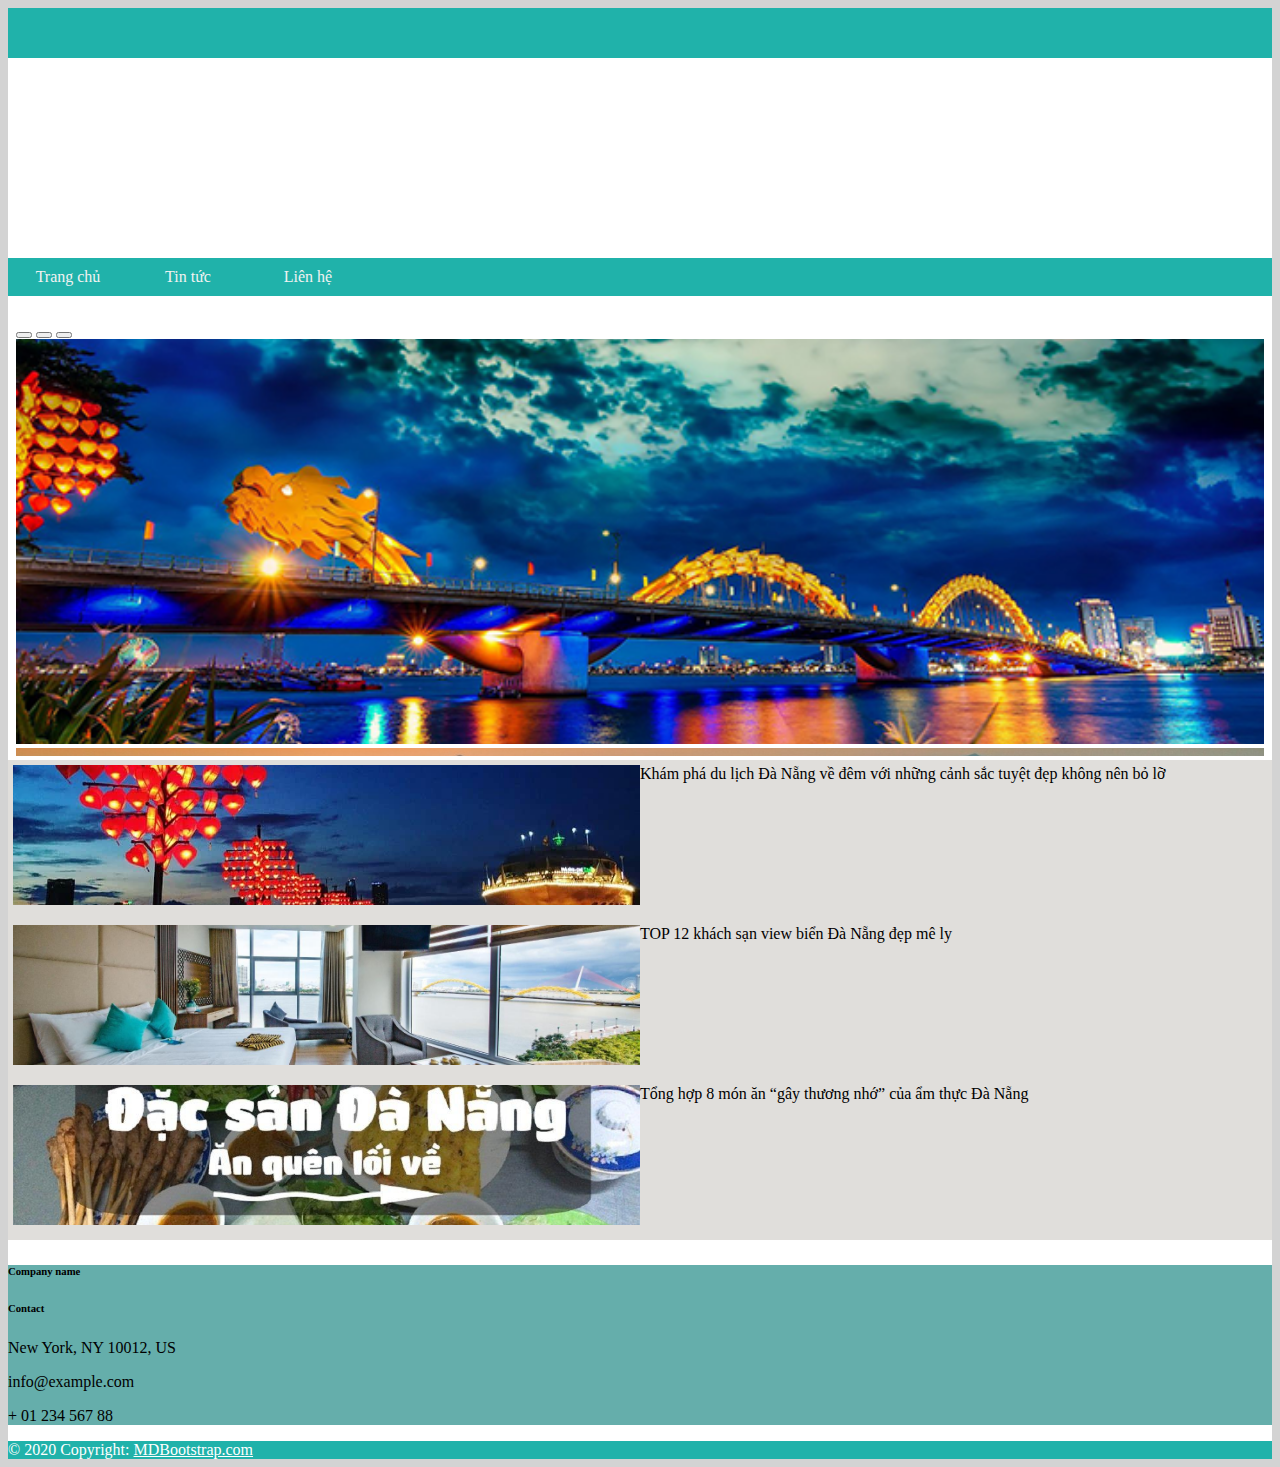
<file: index.html>
<!DOCTYPE html>
<html lang="en">

<head>
    <meta charset="UTF-8">
    <meta http-equiv="X-UA-Compatible" content="IE=edge">
    <meta name="viewport" content="width=device-width, initial-scale=1.0">
    <title>Document</title>
    <link rel="stylesheet" href="https://cdnjs.cloudflare.com/ajax/libs/font-awesome/6.4.0/css/all.min.css"
        integrity="sha512-iecdLmaskl7CVkqkXNQ/ZH/XLlvWZOJyj7Yy7tcenmpD1ypASozpmT/E0iPtmFIB46ZmdtAc9eNBvH0H/ZpiBw=="
        crossorigin="anonymous" referrerpolicy="no-referrer" />
    <link href="https://cdn.jsdelivr.net/npm/bootstrap@5.0.2/dist/css/bootstrap.min.css" rel="stylesheet"
        integrity="sha384-EVSTQN3/azprG1Anm3QDgpJLIm9Nao0Yz1ztcQTwFspd3yD65VohhpuuCOmLASjC" crossorigin="anonymous">
    <link rel="stylesheet" href="./css/id.css">
</head>

<body>

    <div class="container">
        <div class="row r1">
            <div class="col-md-12">
                <div class="row r11">
                </div>
                <div class="row r12">

                </div>
                <div class="row r13">
                    <!-- start nav -->
                    <div class="navbar">
                        <a href="home.html" target="page">Trang chủ</a>
                        <a href="#">Tin tức</a>
                        <a href="contact.html" target="page">Liên hệ</a>
                    </div>
                    <!-- finish nav -->

                </div>
            </div>
        </div>
        <div class="row r2">
            <iframe name="page" src="home.html" scrolling="auto" frameborder="0"></iframe>
        </div>
        <div class="row r3">
            <div class="col-md-4 c41">
                <div class="anh">
                    <img src="./images/a1.jpeg" alt="" width="100%" height="140px" style="object-fit: cover;">
                </div>
                <div class="text">
                    Khám phá du lịch Đà Nẵng về đêm với những cảnh sắc tuyệt đẹp không nên bỏ lỡ
                </div>
            </div>
            <div class="col-md-4 c41">
                <div class="anh">
                    <img src="./images/a2.jpeg" alt="" width="100%" height="140px" style="object-fit: cover;">
                </div>
                <div class="text">
                    TOP 12 khách sạn view biển Đà Nẵng đẹp mê ly
                </div>
            </div>
            <div class="col-md-4 c41">
                <div class="anh">
                    <img src="./images/a3.jpeg" alt="" width="100%" height="140px" style="object-fit: cover;">
                </div>
                <div class="text">
                    Tổng hợp 8 món ăn “gây thương nhớ” của ẩm thực Đà Nẵng
                </div>
            </div>


        </div>
        <div class="row r4">
            <div class="col-md-6">
                <h6><i class="fas fa-gem me-3 text-secondary"></i>Company name
                </h6>
            </div>
            <div class="col-md-6">
                <h6 class="text-uppercase fw-bold mb-4">Contact</h6>
                <p><i class="fas fa-home me-3"></i> New York, NY 10012, US</p>
                <p>
                    <i class="fas fa-envelope me-3"></i>
                    info@example.com
                </p>
                <p><i class="fas fa-phone me-3"></i> + 01 234 567 88</p>
        
            </div>
        </div>
        <div class="row r5">
            <div class="col-md-12">
                <footer class=" text-center text-lg-start" style="background-color: lightseagreen;">
                    <!-- Copyright -->
                    <div class="text-center p-3" style="color:white">
                        © 2020 Copyright:
                        <a style="color: white;" href="https://mdbootstrap.com/">MDBootstrap.com</a>
                    </div>
                    <!-- Copyright -->
                </footer>
            </div>
        </div>
    </div>
    <script src="https://cdn.jsdelivr.net/npm/bootstrap@5.0.2/dist/js/bootstrap.bundle.min.js"
        integrity="sha384-MrcW6ZMFYlzcLA8Nl+NtUVF0sA7MsXsP1UyJoMp4YLEuNSfAP+JcXn/tWtIaxVXM"
        crossorigin="anonymous"></script>
</body>

</html>
</file>
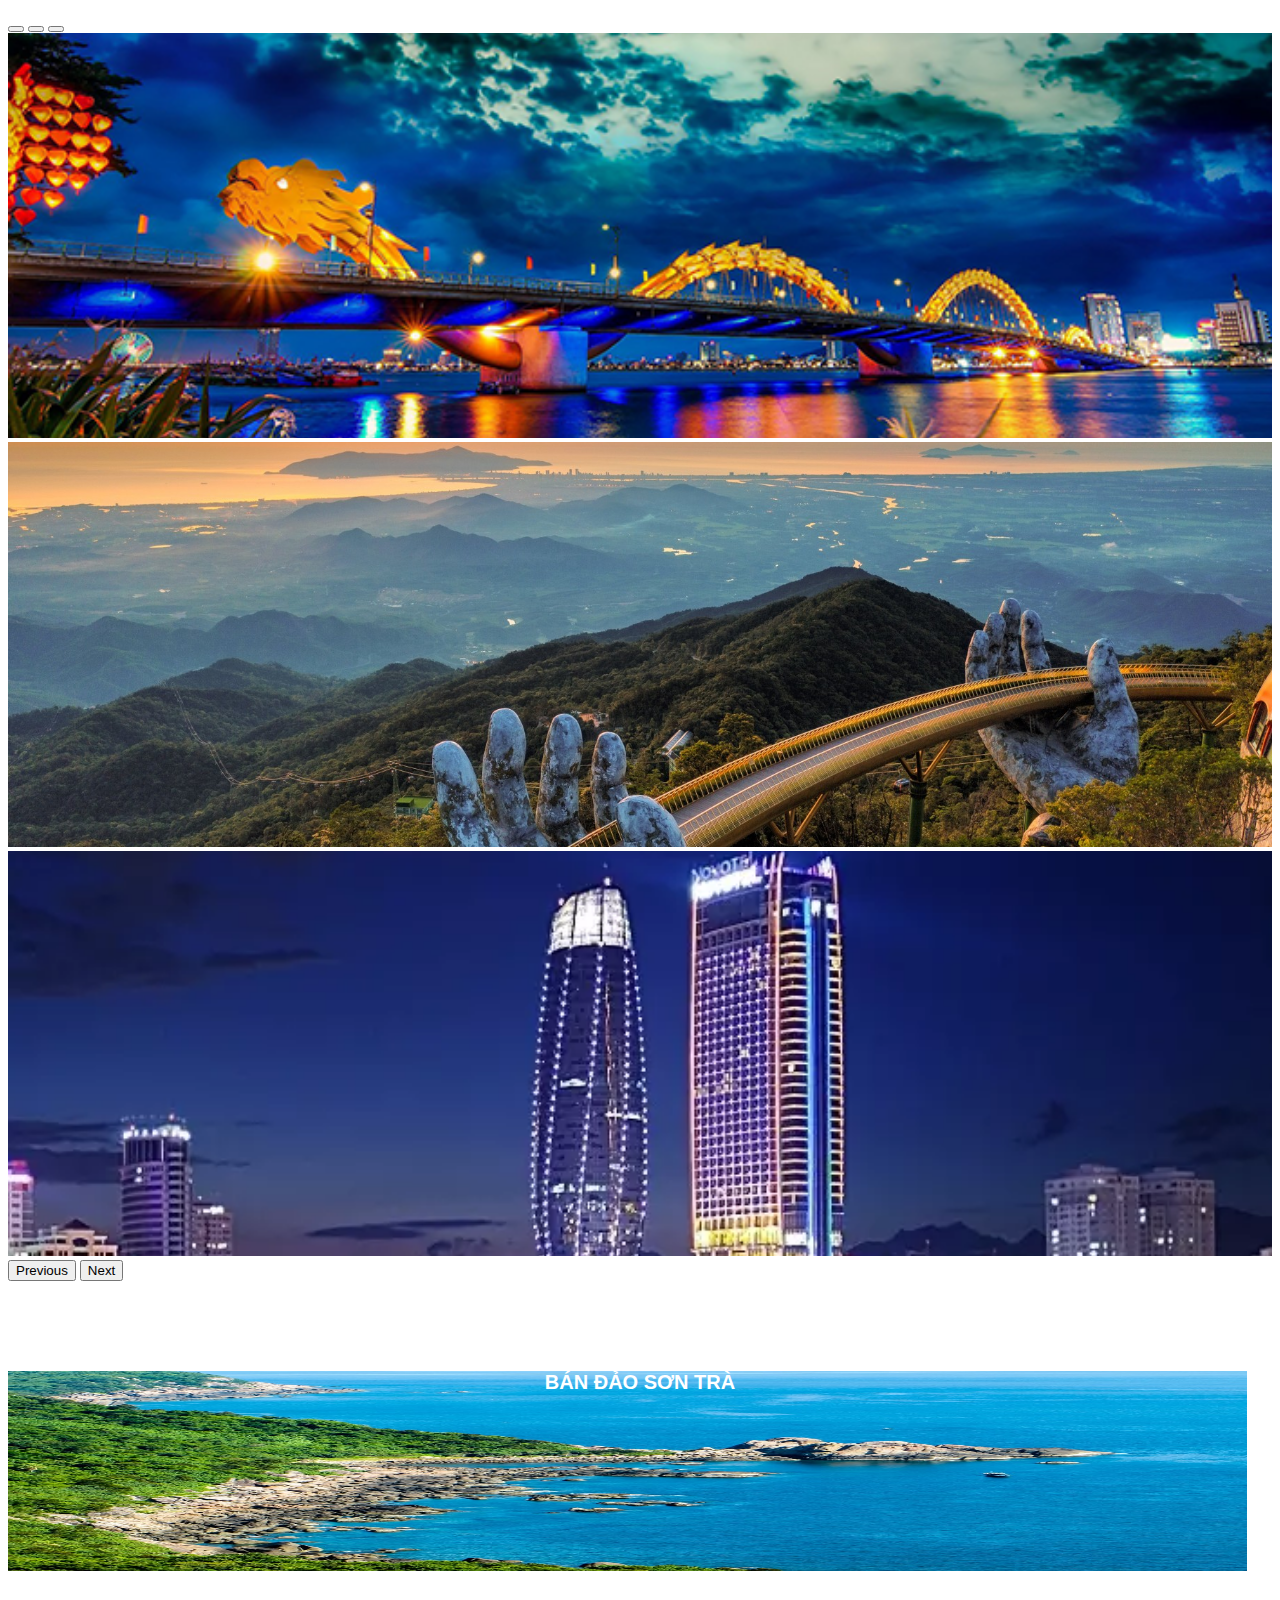
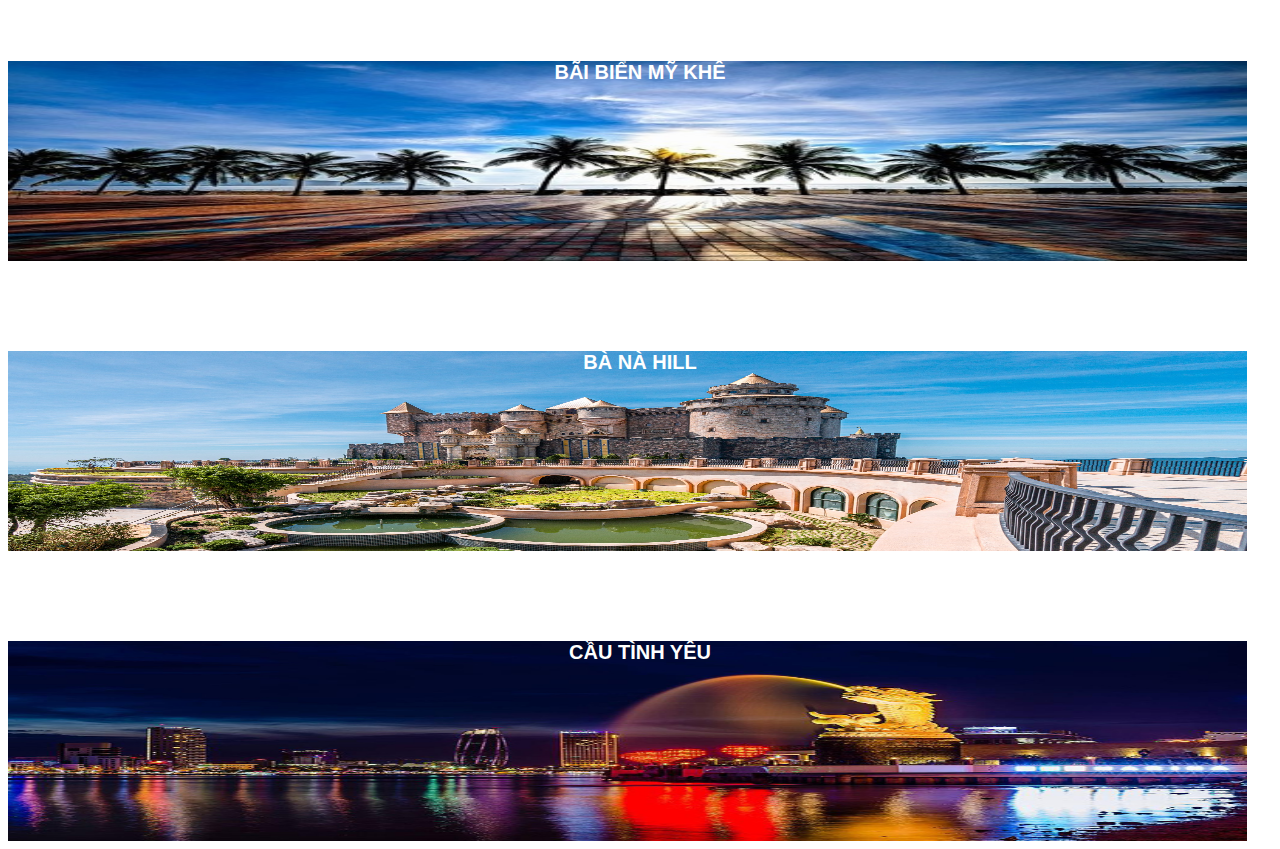
<file: home.html>
<!DOCTYPE html>
<html lang="en">

<head>
    <meta charset="UTF-8">
    <meta http-equiv="X-UA-Compatible" content="IE=edge">
    <meta name="viewport" content="width=device-width, initial-scale=1.0">
    <title>Document</title>
    <link href="https://cdn.jsdelivr.net/npm/bootstrap@5.0.2/dist/css/bootstrap.min.css" rel="stylesheet"
        integrity="sha384-EVSTQN3/azprG1Anm3QDgpJLIm9Nao0Yz1ztcQTwFspd3yD65VohhpuuCOmLASjC" crossorigin="anonymous">
    <style>
        .r2{
            margin-top: 15px;
        }
        .r22 {
            margin-top: 5px;
        }

        .c61 {
            background-image: url('./images/t1.jpeg');
            background-repeat: no-repeat;
            background-size: cover;
            background-size: 98% 100%;
            background-position: left;
            position: relative;
            height: 200px;
        }
        .c62 {
            background-image: url('./images/t2.jpeg');
            background-repeat: no-repeat;
            background-size: cover;
            background-size: 98% 100%;
            background-position: left;
            position: relative;
            height: 200px;
        }
        .c63 {
            background-image: url('./images/t3.jpeg');
            background-repeat: no-repeat;
            background-size: cover;
            background-size: 98% 100%;
            background-position: left;
            position: relative;
            height: 200px;
        }
        .c64 {
            background-image: url('./images/t4.jpeg');
            background-repeat: no-repeat;
            background-size: cover;
            background-size: 98% 100%;
            background-position: left;
            position: relative;
            height: 200px;
        }
        .location {
            margin: 90px 0px;
            color:white;
            text-align: center;
            font-weight: bold;
            font-size: 20px;
            font-family:Verdana, Geneva, Tahoma, sans-serif;
        }
        @media screen and (max-width:600px){
            img{
                height: 200px;
            }
            .c61,.c62,.c63,.c64{
margin-top: 5px;
            }
        }
    </style>
</head>

<body>
    <div class="row r2">
        <div class="col-md-6">
            <!-- start slide -->
            <div id="carouselExampleIndicators" class="carousel slide" data-bs-ride="carousel">
                <div class="carousel-indicators">
                    <button type="button" data-bs-target="#carouselExampleIndicators" data-bs-slide-to="0"
                        class="active" aria-current="true" aria-label="Slide 1"></button>
                    <button type="button" data-bs-target="#carouselExampleIndicators" data-bs-slide-to="1"
                        aria-label="Slide 2"></button>
                    <button type="button" data-bs-target="#carouselExampleIndicators" data-bs-slide-to="2"
                        aria-label="Slide 3"></button>
                </div>
                <div class="carousel-inner">
                    <div class="carousel-item active">
                        <img src="./images/sl1.png" class="d-block w-100" alt="..." width="100%" height="405px"
                            style="object-fit: cover;">
                    </div>
                    <div class="carousel-item">
                        <img src="./images/sl2.jpeg" class="d-block w-100" alt="..." width="100%" height="405px"
                            style="object-fit: cover;">
                    </div>
                    <div class="carousel-item">
                        <img src="./images/sl3.webp" class="d-block w-100" alt="..." width="100%" height="405px"
                            style="object-fit: cover;">
                    </div>
                </div>
                <button class="carousel-control-prev" type="button" data-bs-target="#carouselExampleIndicators"
                    data-bs-slide="prev">
                    <span class="carousel-control-prev-icon" aria-hidden="true"></span>
                    <span class="visually-hidden">Previous</span>
                </button>
                <button class="carousel-control-next" type="button" data-bs-target="#carouselExampleIndicators"
                    data-bs-slide="next">
                    <span class="carousel-control-next-icon" aria-hidden="true"></span>
                    <span class="visually-hidden">Next</span>
                </button>
            </div>
            <!-- finish slide -->
        </div>
        <div class="col-md-6">
            <div class="row r21">
                <div class="col-md-6 c61">
                    <!-- <img src="./images/at.jpeg" alt="" width="100%" height="150px" style="object-fit: cover;"> -->
                    
                    <div class="location">BÁN ĐẢO SƠN TRÀ</div>
                </div>
                <div class="col-md-6 c62">
                    <div class="location">BÃI BIỂN MỸ KHÊ</div>
                    
                </div>
            </div>
            <div class="row r22">
                <div class="col-md-6 c63">
                    <p class="location">BÀ NÀ HILL</p>
                </div>
                <div class="col-md-6 c64">
                    <p class="location">CẦU TÌNH YÊU</p>
                </div>
            </div>
        </div>
    </div>
    <script src="https://cdn.jsdelivr.net/npm/bootstrap@5.0.2/dist/js/bootstrap.bundle.min.js"
        integrity="sha384-MrcW6ZMFYlzcLA8Nl+NtUVF0sA7MsXsP1UyJoMp4YLEuNSfAP+JcXn/tWtIaxVXM"
        crossorigin="anonymous"></script>
</body>

</html>
</file>
<file: css/id.css>
body{
    background-color:lightgray;
}
.container{
    height: auto;
    background-color: white;
}
iframe[name=page]{
    width: 100%;
    min-height: 450px;
}
.r11{
    background-color:lightseagreen ;
    height: 50px;
}
.r12{
    background-color: white;
    height: 200px;
}
.r13{
    background-color: lightseagreen;
    height: auto;
    margin: 0px;
}
.r2{
    margin-top: 10px;
    
}
.r4,.r3{
    margin: 0px;
}

.c41{
    height: auto;

    background-color: rgb(224, 222, 219);
}
.r4{
    margin-top: 10px;
    background-color: rgb(101, 174, 171);
    height: auto;
}
.r22{
    padding-right: 5px;
    margin-top: 5px;
}

.c41{
    height: 150px;
    padding-left: 5px;
    padding: 5px;
    display: flex;
}
.anh{
    width: 50%;
}

.text{
    width: 50%;
}
/* nav---------- */
.navbar{
    display: grid;
    grid-template-columns: 120px 120px 120px;
    justify-content: left;
}
.navbar a{
    color: #f2f2f2;
    padding: 10px 20px;
    text-decoration: none;
    text-align: center;
}
.navbar a:hover{
    background-color: rgb(21, 120, 115);
    color: white;
    box-shadow: 0px 0px 3px 3px lemonchiffon;
}
@media screen and (max-width:600px) {
    .navbar{
        grid-template-columns: auto;
        justify-content: center;
    }
}
</file>
